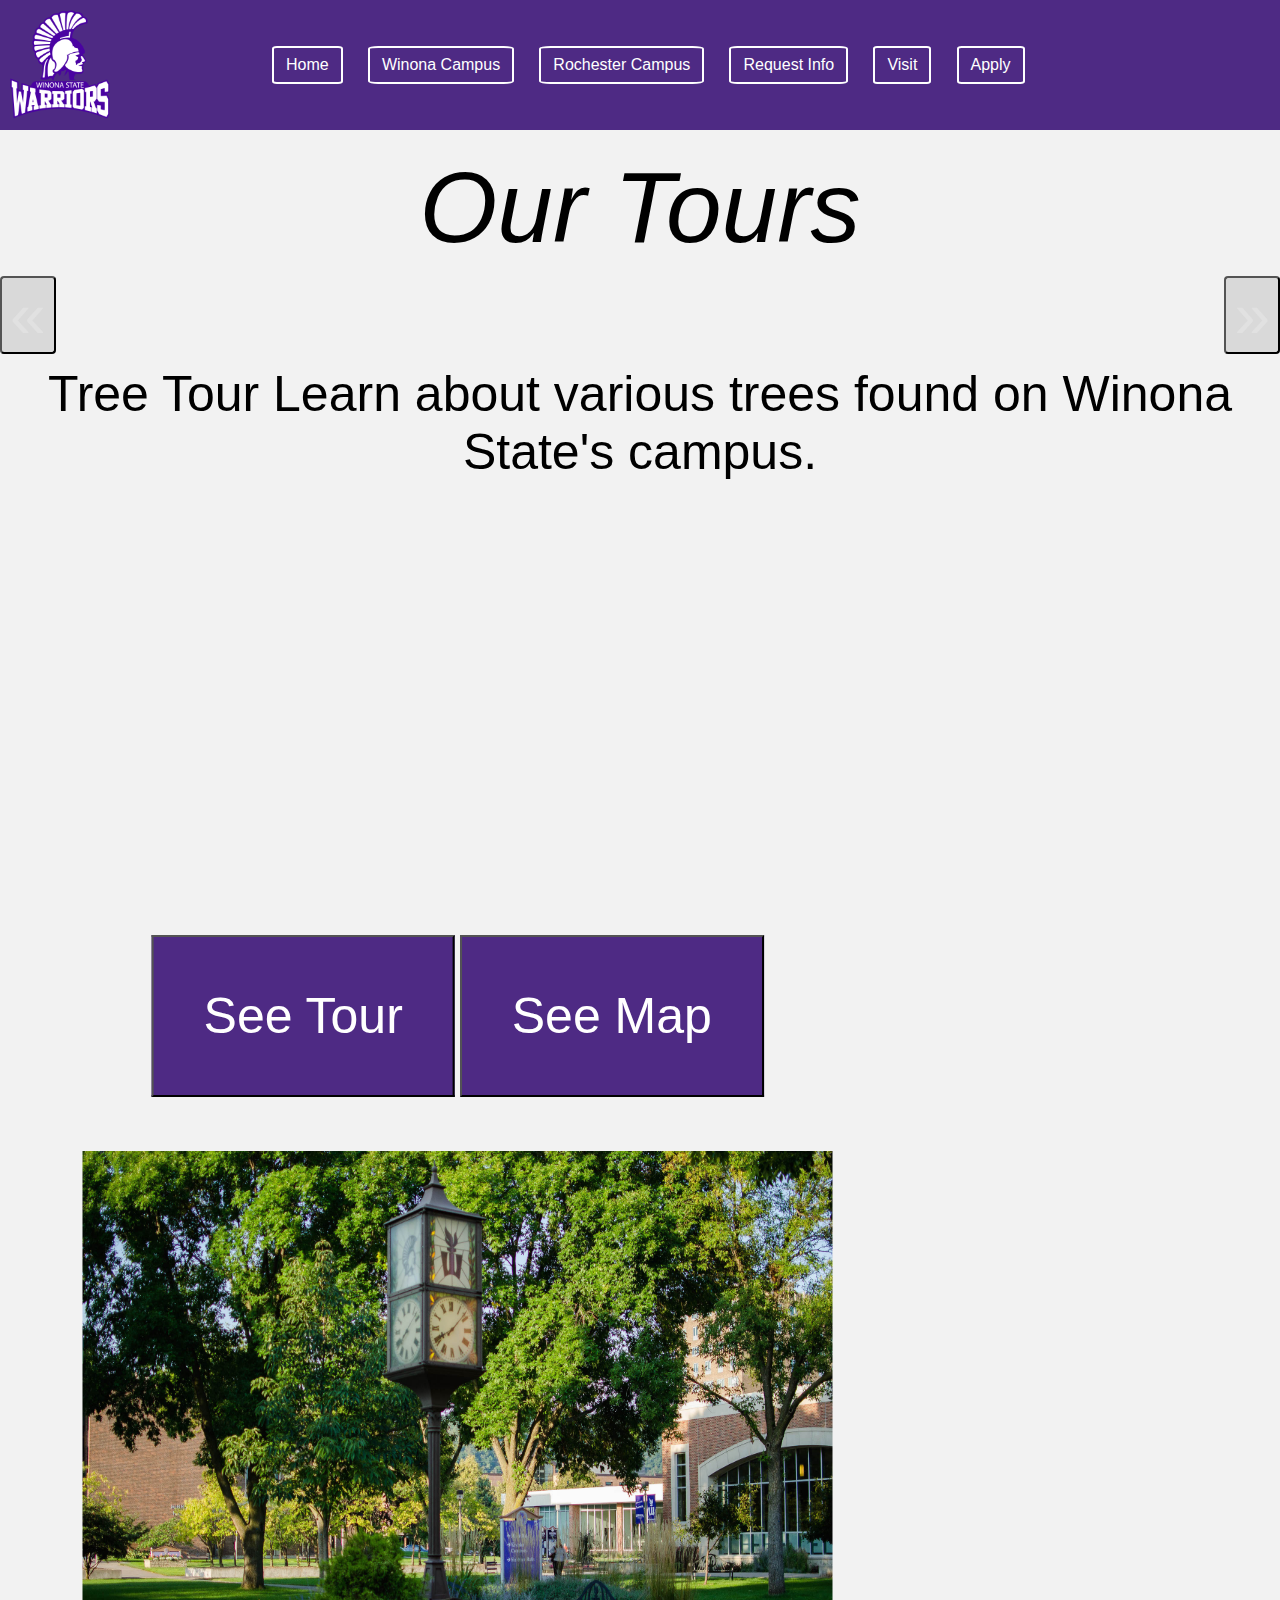
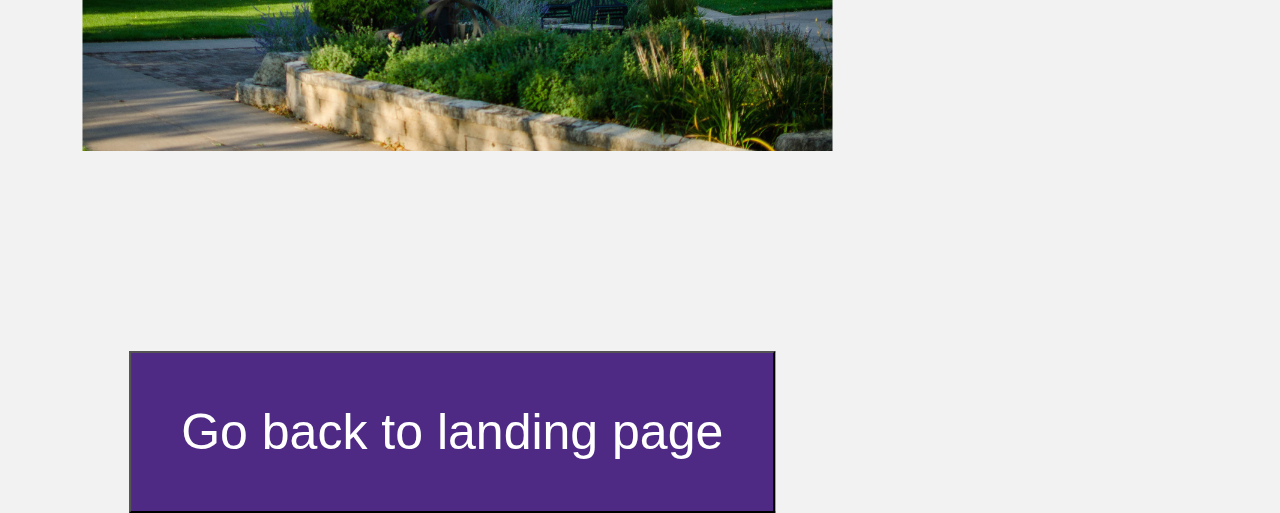
<file: toursPage.html>
<html lang="en">
  
<head>
    
    <script src="carouselController.js" defer></script>
    <script src="xmlHandler.js" defer></script>
    <link rel="stylesheet" href="styles.css">
    <script src="linkButton.js"></script>

    <script>
        document.addEventListener('DOMContentLoaded', function () {
            loadXMLDocForTours();
            
        });
    </script>
</head>
  
<body>
    <div id="wrapper">
        <div id="header">
            <a href="https://www.winona.edu/">
                <img src="warriors.png" alt="logo">
            </a>
            <div id="header-content">
                <a href="index.html">Home</a>
                <a href="https://www.winona.edu/admissions/discover/winona/">Winona Campus</a>
                <a href="https://www.winona.edu/admissions/discover/rochester/">Rochester Campus</a>
                <a href="https://www.winona.edu/request-info/">Request Info</a>
                <a href="https://www.winona.edu/admissions/visit/">Visit</a>
                <a href="https://www.winona.edu/admissions/apply/">Apply</a>
            </div>
        </div>
        <h1>Our Tours</h1>
        <div id="treeCarousel" class="carousel" data-carousel="">
            <button id="prev" class="carousel-button" data-carousel-button="prev">&#xab;</button>
            <button id="next" class="carousel-button" data-carousel-button = "next">&#xbb;</button>
            <ul data-slides></ul>
        </div>
        <br>
        <br>
        <br>
        <br>
        <br>
    
            <button id="seeTour" onclick="pullFromLinkSlide()">See Tour</button>
            <button id="seeMap" onclick="pullFromLinkSlideMap()"> See Map</button>
            <br>
            <br>
            <br>
            <br>
            <img id="lowerPicture" src="Arboretum1.jpg">
            <a href="index.html">
            <button id="goBack">Go back to landing page</button>
            </a>
        <!-- footer for use and implementation -->

        <!-- <div class="footer">
            <img src="warriors.png" alt="logo">
        </div>
        -->
    </div>
</body>
  
</html>
</file>
<file: styles.css>
/* winona states purple #4e2a84 */

*,*::before, *::after{
    box-sizing: border-box;
}

* {
    font-family: Arial, sans-serif;
    list-style-type: none;
}

body {
    background-color: #f2f2f2;
    margin: auto;
    width: 100%;
}

#wrapper {
    display: block;
    margin: auto;
}

#header {
    background-color: #4e2a84;
    position: fixed;
    width: 100%;
    height: 130px;
}

#header img {
    max-width: 100px;
    height: auto;
    position: absolute;
    top: 10px;
    left: 10px;
}

h1 {
    padding-top: 150px; 
    padding-bottom: 50px;
    font-size: 100px;
    text-align: center;
    margin: auto;
    font-style: italic;
    font-weight: 100;
}

#starterCarousel {
    width: 100%;
    height: 260px;
    margin: auto;
    display: inline;
}

#treeCarousel {
    margin-bottom: 130px;
    height: 200px;
}

.carousel {
    width: 100vw;
    height: calc(100vh - 130px); /* Adjusted height to accommodate the header */
    position: relative;
    margin-bottom: 130px;
    z-index: 0; /* Ensure the carousel is behind the header */
}

.carousel > ul {
    margin: 0;
    padding: 0;
    list-style-type: 0;

}

.slide{
    position: absolute;
    inset: 0;
    opacity: 0;
}

.slide[data-active]{
    opacity: 1;
}

slide > img {
    display: block;
    width: 100%;
    height: 100%;
    object-fit: cover;
    object-position: center;
    border-radius:50%;
}

#ds img {
    border-radius: 50%;
    height: 800px;
    width: 800px;
    box-shadow: rgba(0, 0, 0, 0.35) 10px 0px 0px;
    
}

#ds{
    font-size: 100px;
}

#prev {
    float: left;
}

#next { 
    float: right;
}
.carousel-button{
    z-index: 2;
    background: none;
    font-size: 4rem;
    top: 50%;
    transform: translateY(-50%);
    color: rgba(225, 225, 225, .9);
    cursor: pointer;
    border-radius: .25rem;
    padding: 0 .5rem;
    background-color: rgba(0, 0, 0, .1);

}

.carousel-button:hover
.carousel-button:focus{
    color: wheat;
    background-color: rgb(0, 0, 0, .2);

}

.carousel-button:focus{
    outline: 1px solid black;
}

.carousel-button.prev{
    left: 1rem;
}

.carousel-button.next{
    right: 1rem;
}




.footer {
    background-color: #4e2a84; /* Winona State University purple */
    color: white;
    padding: 20px;
    text-align: center;
    font-size: 18px;
    position: fixed;
    bottom: 0;
    left: 0;
    width: 100%;
}

.footer img {
    max-width: 100px;
    height: auto;
    display: block;
    margin: 0 auto;
}


#header {
    background-color: #4e2a84;
    position: fixed;
    width: 100%;
    height: 130px;
    display: flex;
    align-items: center;
    z-index: 1000; /* Ensure the header is above other elements */
}

#header img {
    max-width: 100px;
    height: auto;
    margin-right: 10px;
}

#header-content {
    margin-left: 20px;
    color: white;
    display: flex;
    align-items: center;
    flex-grow: 1; /* Allow the header content to occupy remaining space */
}


#header-content a {
    color: white;
    text-decoration: none;
    padding: 8px 12px; /* Adjusted padding */
    border: 2px solid white;
    border-radius: 7%;
    transition: background-color 0.3s, color 0.3s;
}

#header-content a:first-child {
    margin-left: 20%; /* Adjusted margin for the first link */
}

#header-content a:not(:first-child) {
    margin-left: 2%; /* Adjusted margin for the rest of the links */
}

#header-content a:hover {
    background-color: white;
    color: #4e2a84;
}

#tours-link {
    display: block;
    text-align: center;
}

#tours-link button {
    padding: 50px;
    color: white;
    background-color: #4e2a84;
    font-size: 50px;
    margin-top: 200px;
}

#tours-link button:hover {
    box-shadow: rgba(0, 0, 0, 0.35) 20px 20px 20px;
}

#seeTour, #seeMap{
    padding: 50px;
    color: white;
    background-color: #4e2a84;
    font-size: 50px;
    margin-top: 200px;
    transform: translate(50%, 0%);
    cursor: pointer;
}

#goBack{
    padding: 50px;
    color: white;
    background-color: #4e2a84;
    font-size: 50px;
    margin-top: 200px;
    cursor: pointer; 
    transform: translate(20%, 0%);
}



#seeTour button:hover {
    box-shadow: rgba(0, 0, 0, 0.35);
}



#treeCarousel p {
    font-size: 50px;
}

#lowerPicture {
    height: 600px;
    width: 750px;
    transform: translate(11%, 0%);
}

li{
    text-align: center;
    
}
</file>
